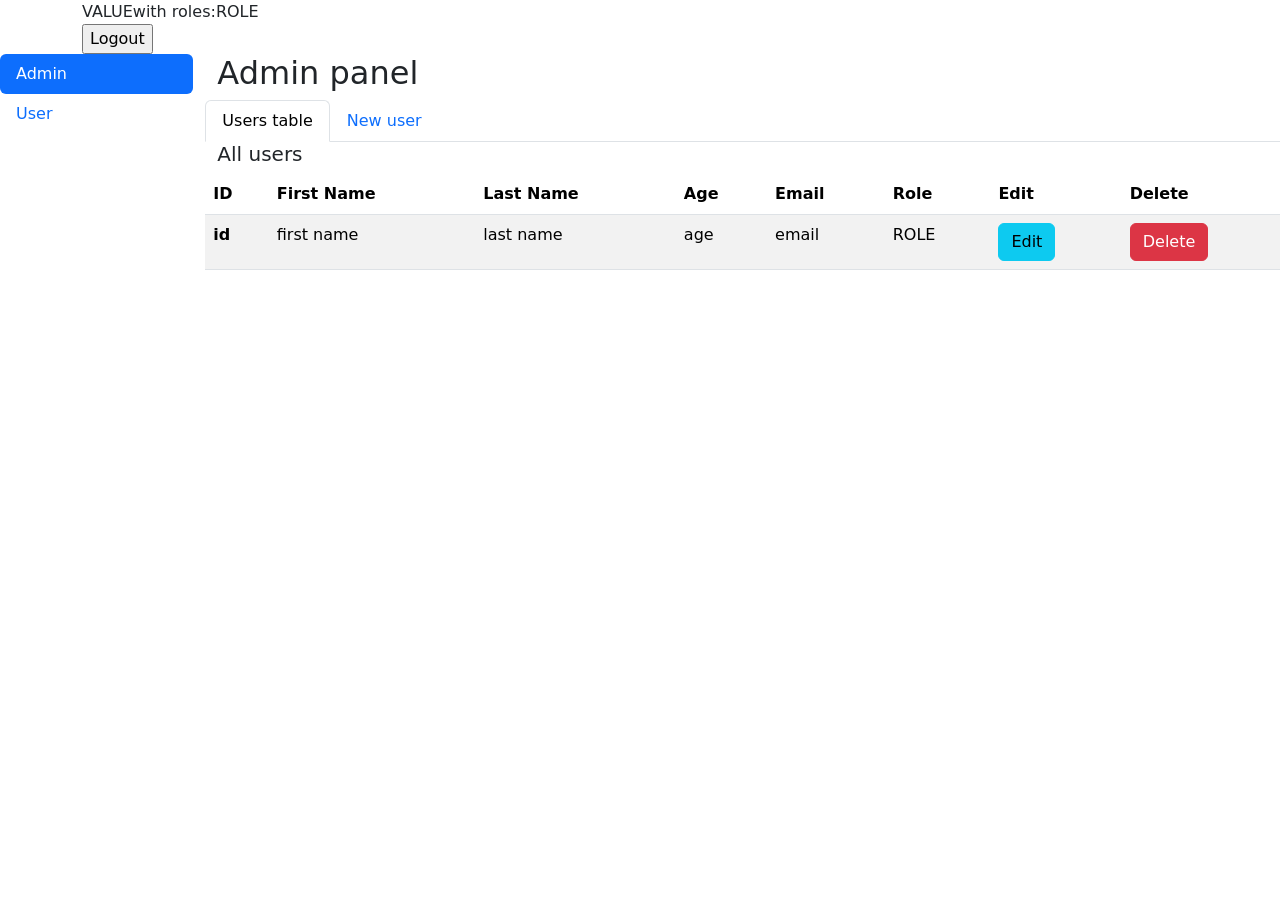
<file: src/main/resources/templates/admin/index.html>
<!DOCTYPE html>
<html lang="en" xmlns:th="http://thymeleaf.org" xmlns="http://www.w3.org/1999/html"
      xmlns:sec="http://www.w3.org/1999/xhtml">

<head>
    <meta charset="UTF-8">
    <title>All users</title>
    <link href="https://cdn.jsdelivr.net/npm/bootstrap@5.3.3/dist/css/bootstrap.min.css" rel="stylesheet" integrity="sha384-QWTKZyjpPEjISv5WaRU9OFeRpok6YctnYmDr5pNlyT2bRjXh0JMhjY6hW+ALEwIH" crossorigin="anonymous">
    <link th:href="@{/css/admin/index.css}" rel="stylesheet"/>
    <link th:href="@{/css/admin/modal/edit_delete.css}" rel="stylesheet"/>

    <script th:src="@{/js/admin/editUserModal.js}"></script>
    <script th:src="@{/js/admin/deleteUserModal.js}"></script>
</head>

<body>
    <script src="https://cdn.jsdelivr.net/npm/bootstrap@5.3.3/dist/js/bootstrap.bundle.min.js" integrity="sha384-YvpcrYf0tY3lHB60NNkmXc5s9fDVZLESaAA55NDzOxhy9GkcIdslK1eN7N6jIeHz" crossorigin="anonymous"></script>

    <div class="container">

        <div class="row row-head align">
            <div class="d-flex align-items-center text_head">
                <span class="email" th:text="${admin.getEmail()}">VALUE</span>
                <span> with roles:</span>
                <span th:each="role, iter : ${admin.roles}">
                    <span th:text="${role.getNameRole()}">ROLE</span>
                    <span th:unless="${iter.last}"> </span>
                </span>
            </div>

            <form class="logout" th:action="@{/logout}" th:method="POST">
                <input type="submit" value="Logout"/>
            </form>
        </div>
    </div>

        <div class="row row-body">
<!--
                Навигация
 -->
            <div class="col-2 col_navigation">
                <ul class="nav flex-column nav-pills">
                    <li class="nav-item" sec:authorize="hasRole('ADMIN')">
                      <a class="nav-link active" aria-current="page" href="/admin">Admin</a>
                    </li>
                    <li class="nav-item" sec:authorize="hasRole('USER')">
                        <a class="nav-link" aria-current="page" href="/user/myPage">User</a>
                    </li>
                </ul>
            </div>

            <div class="col-10 col_table">

                <div class="row row_heading">
                    <h2> Admin panel </h2>
                </div>


<!--
                    Горизонтальная навигация (создание пользователя и таблица)
-->
                <div class="row">
                <ul class="nav nav-tabs">
                        <li class="nav-item">
                            <a class="nav-link active disabled" aria-current="page" href="index.html"> Users table </a>
                        </li>

                        <li class="nav-item">
                            <a class="nav-link" aria-current="page" href="/admin/new">New user</a>
                        </li>
                    </ul>
                </div>


                <div class="row row_name_table">
                    <h5> All users </h5>
                </div>

                <div class="row row_table">
                    <table class="table table-striped">
                        <thead>
                        <tr>
                            <th scope="col">ID</th>
                            <th scope="col">First Name</th>
                            <th scope="col">Last Name</th>
                            <th scope="col">Age</th>
                            <th scope="col">Email</th>
                            <th scope="col">Role</th>
                            <th scope="col">Edit</th>
                            <th scope="col">Delete</th>
                        </tr>
                        </thead>
                        <tbody>
                            <tr th:each="user : ${users}">
                                <th scope="row" th:text="${user.getId()}">id</th>
                                <td th:text="${user.getFirstName()}">first name</td>
                                <td th:text="${user.getLastName()}">last name</td>
                                <td th:text="${user.getAge()}">age</td>
                                <td th:text="${user.getEmail()}">email</td>
                                <td>
                                     <span th:each="role, iter : ${user.roles}">
                                        <span th:text="${role.getNameRole()}">ROLE</span>
                                        <span th:unless="${iter.last}"> </span> <!-- пробел вместо запятой -->
                                    </span>
                                </td>
                                <td>
                                    <button type="button"
                                            class="btn btn-info edit-user-btn"
                                            th:data-user-id="${user.getId()}"
                                            th:data-user-firstname="${user.getFirstName()}"
                                            th:data-user-lastname="${user.getLastName()}"
                                            th:data-user-age="${user.getAge()}"
                                            th:data-user-email="${user.getEmail()}"
                                            data-bs-toggle="modal"
                                            data-bs-target="#updateUserModal">
                                        Edit
                                    </button>
                                </td>
                                <td>
                                    <button type="button"
                                            class="btn btn-danger delete-user-btn"
                                            th:data-user-id="${user.getId()}"
                                            th:data-user-firstname="${user.getFirstName()}"
                                            th:data-user-lastname="${user.getLastName()}"
                                            th:data-user-age="${user.getAge()}"
                                            th:data-user-email="${user.getEmail()}"
                                            data-bs-toggle="modal"
                                            data-bs-target="#deleteUserModal">
                                        Delete
                                    </button>
                                </td>
                            </tr>
                        </tbody>
                    </table>
                </div>
            </div>
        </div>
    </div>

    <div th:replace="~{admin/modal/edit :: updateUserModal}"></div>
    <div th:replace="~{admin/modal/delete :: deleteUserModal}"></div>
</body>
</html>
</file>
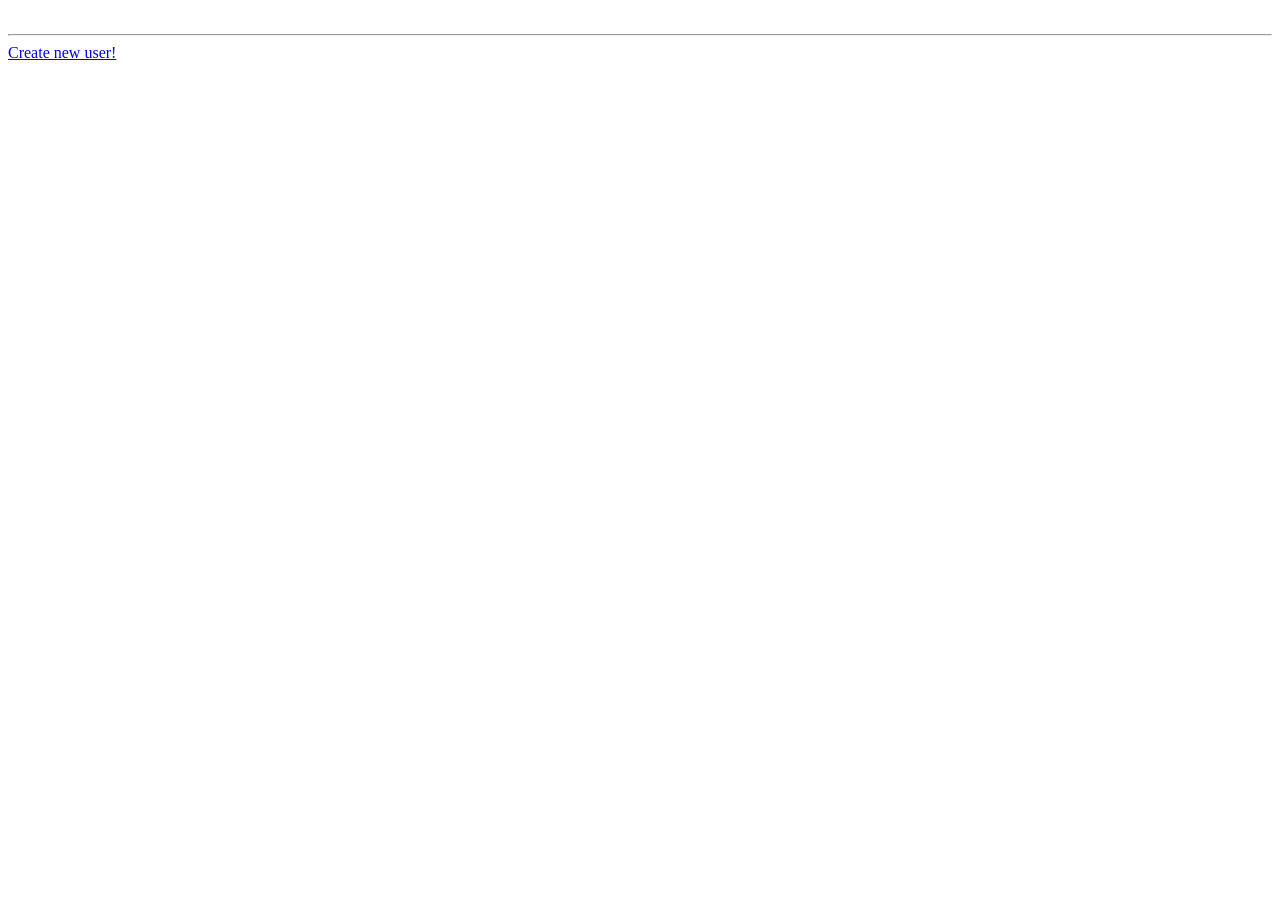
<file: src/main/resources/templates/users/index.html>
<!DOCTYPE html>
<html lang="en" xmlns:th="http://thymeleaf.org">
<head>
    <meta charset="UTF-8">
    <title>All users</title>
</head>
<body>
    <div th:each="user : ${users}">
        <a th:href="@{/users/person?id={id}(id=${user.getId()})}"
           th:text="${user.getId()} + '. ' + ${user.getFirstName()} + ' ' + ${user.getLastName}"/>
    </div>
    <br/>
    <hr/>
    <a href="users/new">Create new user!</a>
</body>
</html>
</file>
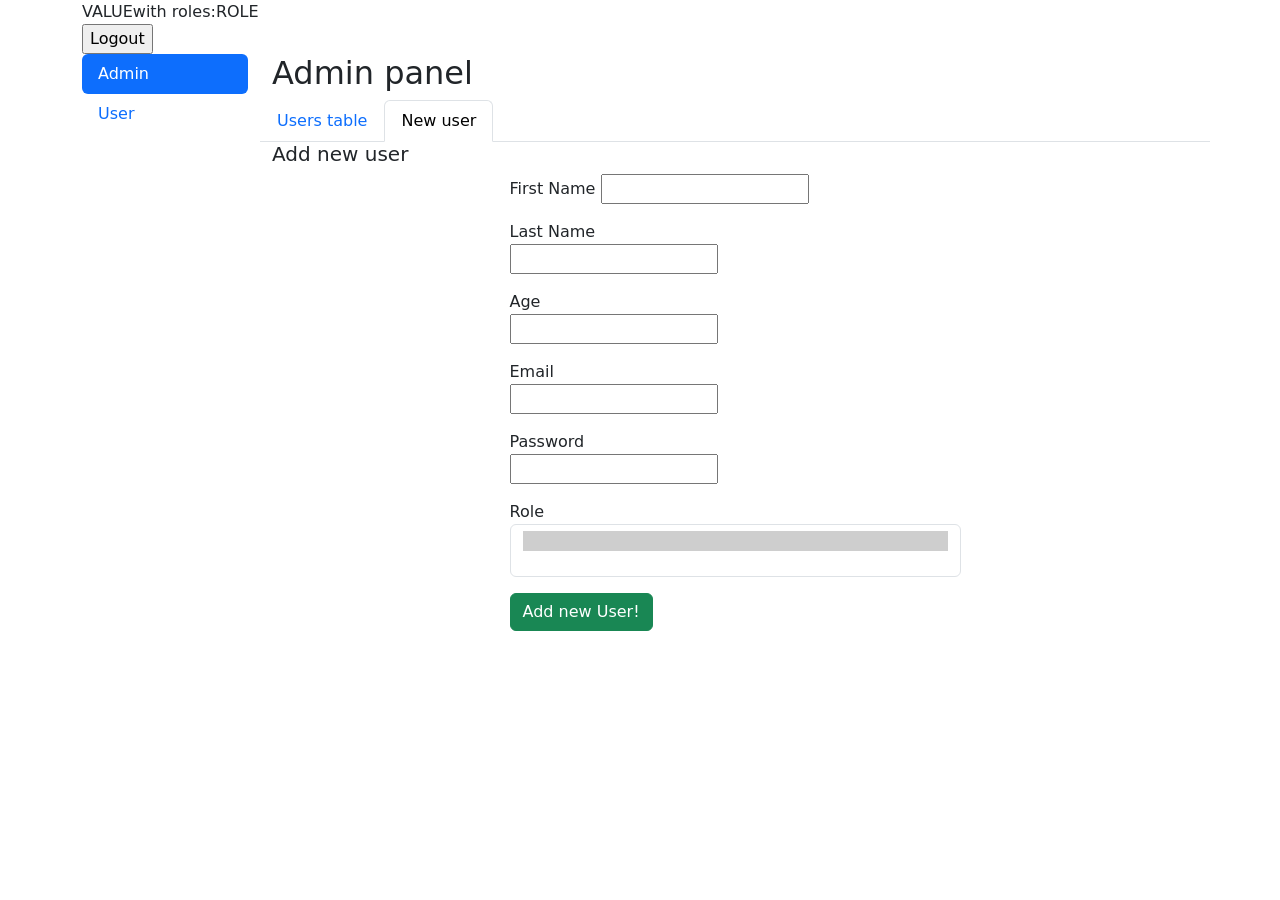
<file: src/main/resources/templates/admin/new.html>
<!DOCTYPE html>
<html lang="en" xmlns:th="http://thymeleaf.org" xmlns:sec="http://www.w3.org/1999/xhtml">
<head>
    <meta charset="UTF-8">
    <title>New user</title>
    <link href="https://cdn.jsdelivr.net/npm/bootstrap@5.3.3/dist/css/bootstrap.min.css" rel="stylesheet" integrity="sha384-QWTKZyjpPEjISv5WaRU9OFeRpok6YctnYmDr5pNlyT2bRjXh0JMhjY6hW+ALEwIH" crossorigin="anonymous">
    <link th:href="@{/css/admin/new.css}" rel="stylesheet"/>
</head>
<body>
<script src="https://cdn.jsdelivr.net/npm/bootstrap@5.3.3/dist/js/bootstrap.bundle.min.js" integrity="sha384-YvpcrYf0tY3lHB60NNkmXc5s9fDVZLESaAA55NDzOxhy9GkcIdslK1eN7N6jIeHz" crossorigin="anonymous"></script>

    <div class="container">

        <div class="row row-head align">
            <div class="d-flex align-items-center text_head">
                <span class="email" th:text="${admin.getEmail()}">VALUE</span>
                <span> with roles:</span>
                <span th:each="role, iter : ${admin.roles}">
                        <span th:text="${role.getNameRole()}">ROLE</span>
                        <span th:unless="${iter.last}"> </span>
                    </span>
            </div>

            <form class="logout" th:action="@{/logout}" th:method="POST">
                <input type="submit" value="Logout"/>
            </form>
        </div>

        <div class="row row-body">
            <!--            Навигация       -->
            <div class="col-2 col_navigation">
                <ul class="nav flex-column nav-pills">
                    <li class="nav-item" sec:authorize="hasRole('ADMIN')">
                        <a class="nav-link active" aria-current="page" href="/admin">Admin</a>
                    </li>
                    <li class="nav-item" sec:authorize="hasRole('USER')">
                        <a class="nav-link" aria-current="page" href="/user/myPage">User</a>
                    </li>
                </ul>
            </div>

            <div class="col-10 col_table">

                <div class="row row_heading">
                    <h2> Admin panel </h2>
                </div>


                <!--
                                    Горизонтальная навигация (создание пользователя и таблица)
                -->
                <div class="row">
                    <ul class="nav nav-tabs">
                        <li class="nav-item">
                            <a class="nav-link" aria-current="page" href="/admin"> Users table </a>
                        </li>

                        <li class="nav-item">
                            <a class="nav-link active disabled" aria-current="page" href="/admin/new">New user</a>
                        </li>
                    </ul>
                </div>

                <div class="row row_name_table">
                    <h5> Add new user </h5>
                </div>

    <!--
                    Окно добавления юзера
    -->
                <div class="row row_window_add_user">
                    <div class="col-3 col_left"></div>


                    <div class="col-6 col_middle">
                        <form th:method="POST" th:action="@{/admin}" th:object="${user}">
                            <div class="mb-3">
                                <label for="firstName">First Name </label>
                                <input type="text" th:field="*{firstName}" id="firstName">
                            </div>
                            <div class="mb-3">
                                <label for="lastName">Last Name </label> <br>
                                <input type="text" th:field="*{lastName}" id="lastName">
                            </div>
                            <div class="mb-3">
                                <label for="age">Age </label> <br>
                                <input type="text" th:field="*{age}" id="age">
                            </div>
                            <div class="mb-3">
                                <label for="email">Email </label> <br>
                                <input type="text" th:field="*{email}" id="email">
                            </div>
                            <div class="mb-3">
                                <label for="email"> Password </label> <br>
                                <input type="password" th:field="*{password}" id="password">
                            </div>
                            <div class="mb-3">
                                <label for="role"> Role </label> <br>
                                <select id="role" name="role" class="form-select" size="2">
                                    <div class="without_margin" th:each="role : ${roles}">
                                        <option selected th:text="${role.getNameRole()}"/>
                                    </div>
                                </select>
                            </div>
                            <button type="submit" class="btn btn-success">Add new User!</button>
                        </form>
                    </div>


                    <div class="col-3 col_right"></div>

                </div>

            </div>
        </div>
    </div>

</body>
</html>
</file>
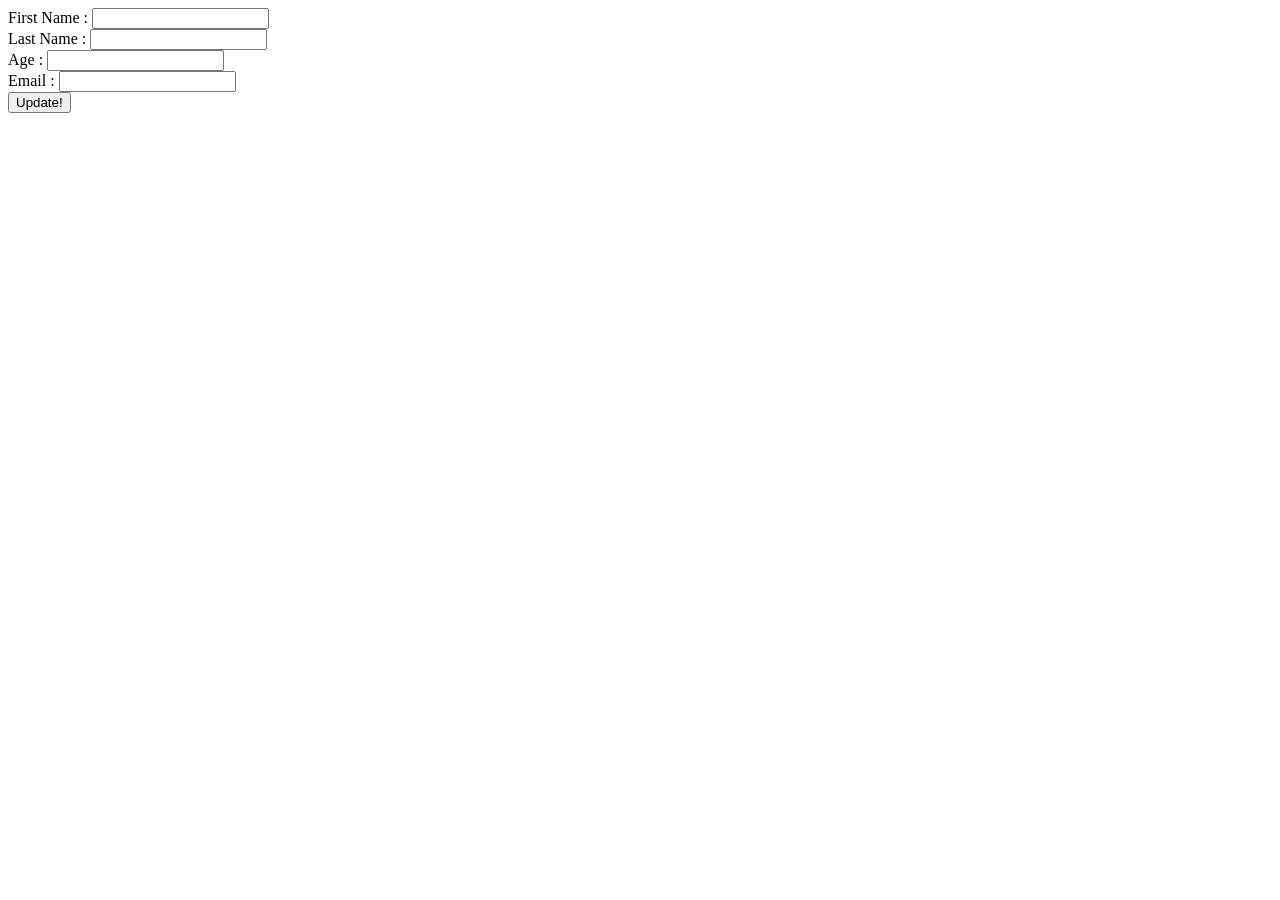
<file: src/main/resources/templates/users/edit.html>
<!DOCTYPE html>
<html lang="en" xmlns:th="http://thymeleaf.org">
<head>
    <meta charset="UTF-8">
    <title>Update user</title>
</head>
<body>

<form th:method="PATCH" th:action="@{/users/person?id={id}(id=${user.getId()})}" th:object="${user}">
    <label for="firstName">First Name : </label>
    <input type="text" th:field="*{firstName}" id="firstName">
    <br/><label for="lastName">Last Name : </label>
    <input type="text" th:field="*{lastName}" id="lastName">
    <br/>
    <label for="age">Age : </label>
    <input type="text" th:field="*{age}" id="age">
    <br/>
    <label for="email">Email : </label>
    <input type="text" th:field="*{email}" id="email">
    <br/>
    <input type="submit" value="Update!">
</form>

</body>
</html>
</file>
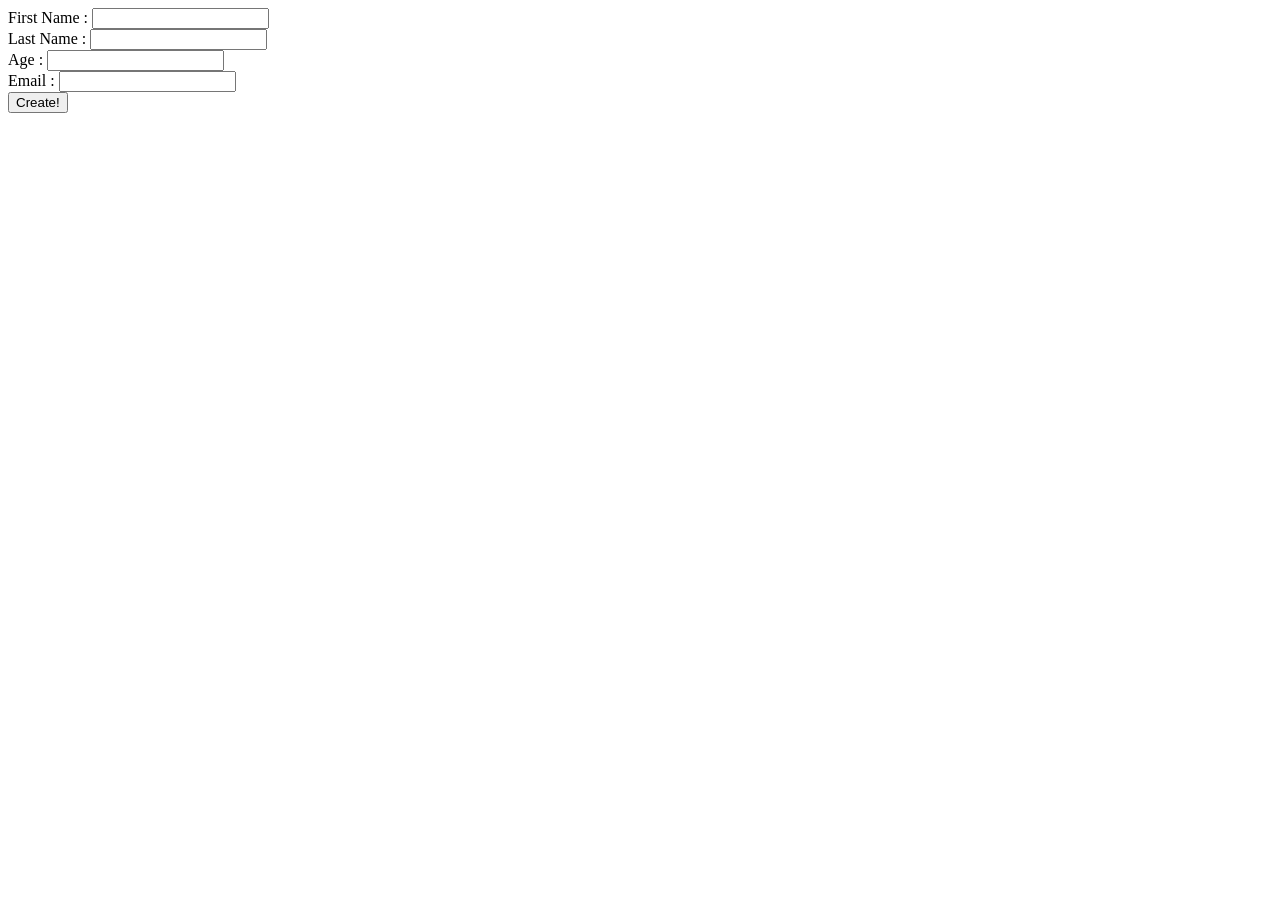
<file: src/main/resources/templates/users/new.html>
<!DOCTYPE html>
<html lang="en" xmlns:th="http://thymeleaf.org">
<head>
    <meta charset="UTF-8">
    <title>New user</title>
</head>
<body>

<form th:method="POST" th:action="@{/users}" th:object="${user}">
    <label for="firstName">First Name : </label>
    <input type="text" th:field="*{firstName}" id="firstName">
    <br/><label for="lastName">Last Name : </label>
    <input type="text" th:field="*{lastName}" id="lastName">
    <br/>
    <label for="age">Age : </label>
    <input type="text" th:field="*{age}" id="age">
    <br/>
    <label for="email">Email : </label>
    <input type="text" th:field="*{email}" id="email">
    <br/>
    <input type="submit" value="Create!">
</form>

</body>
</html>
</file>
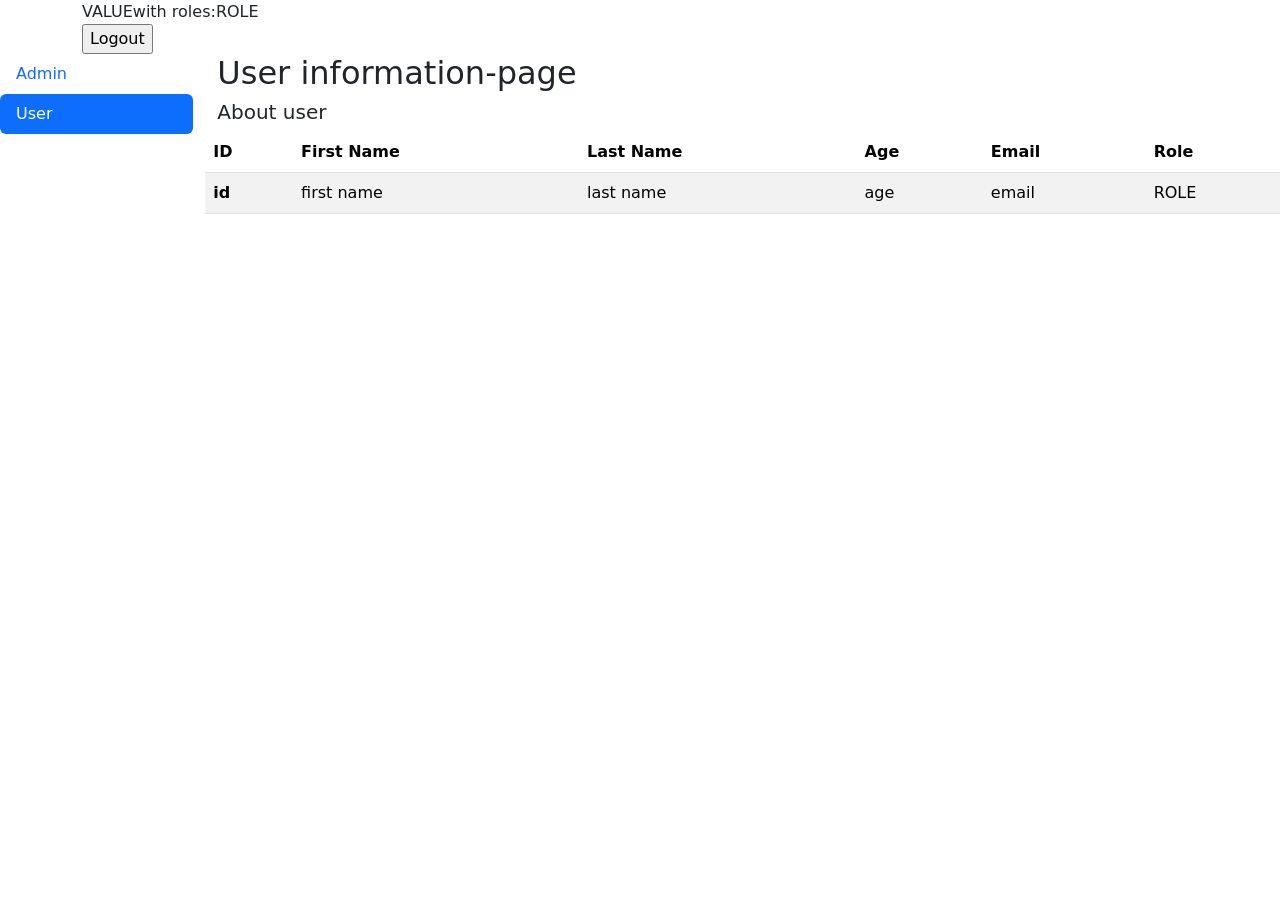
<file: src/main/resources/templates/users/show.html>
<!DOCTYPE html>
<html lang="en" xmlns:th="http://thymeleaf.org" xmlns:sec="http://www.w3.org/1999/xhtml">
<head>
    <meta charset="UTF-8">
    <title>User</title>
    <link href="https://cdn.jsdelivr.net/npm/bootstrap@5.3.3/dist/css/bootstrap.min.css" rel="stylesheet" integrity="sha384-QWTKZyjpPEjISv5WaRU9OFeRpok6YctnYmDr5pNlyT2bRjXh0JMhjY6hW+ALEwIH" crossorigin="anonymous">
    <link th:href="@{/css/user/show.css}" rel="stylesheet"/>
</head>
<body>
<script src="https://cdn.jsdelivr.net/npm/bootstrap@5.3.3/dist/js/bootstrap.bundle.min.js" integrity="sha384-YvpcrYf0tY3lHB60NNkmXc5s9fDVZLESaAA55NDzOxhy9GkcIdslK1eN7N6jIeHz" crossorigin="anonymous"></script>

    <div class="container">
        <div class="row row-head align">
            <div class="d-flex align-items-center text_head">
                <span class="email" th:text="${user.getEmail()}">VALUE</span>
                <span> with roles:</span>
                <span th:each="role, iter : ${user.roles}">
                    <span th:text="${role.getNameRole()}">ROLE</span>
                    <span th:unless="${iter.last}"> </span>
                </span>
            </div>

            <form class="logout" th:action="@{/logout}" th:method="POST">
                <input type="submit" value="Logout"/>
            </form>
        </div>
    </div>

    <div class="row row-body">
        <!--            Навигация       -->
        <div class="col-2 col_navigation">
            <ul class="nav flex-column nav-pills">
                <li class="nav-item" sec:authorize="hasRole('ADMIN')">
                    <a class="nav-link" aria-current="page" href="/admin">Admin</a>
                </li>
                <li class="nav-item" sec:authorize="hasRole('USER')">
                    <a class="nav-link active" aria-current="page" href="/user/myPage">User</a>
                </li>
            </ul>
        </div>

        <div class="col-10 col_table">
            <div class="row row_heading">
                <h2>User information-page </h2>
            </div>
                <div class="row row_name_table">
                    <h5 class="text_about-user"> About user</h5>
                </div>

                <div class="row row_table">
                    <table class="table table-striped">
                        <thead>
                        <tr>
                            <th scope="col">ID</th>
                            <th scope="col">First Name</th>
                            <th scope="col">Last Name</th>
                            <th scope="col">Age</th>
                            <th scope="col">Email</th>
                            <th scope="col">Role</th>
                        </tr>
                        </thead>
                        <tbody>
                        <tr>
                            <th scope="row" th:text="${user.getId()}">id</th>
                            <td th:text="${user.getFirstName()}">first name</td>
                            <td th:text="${user.getLastName()}">last name</td>
                            <td th:text="${user.getAge()}">age</td>
                            <td th:text="${user.getEmail()}">email</td>
                            <td>
                                 <span th:each="role, iter : ${user.roles}">
                                    <span th:text="${role.getNameRole()}">ROLE</span>
                                    <span th:unless="${iter.last}"> </span> <!-- пробел вместо запятой -->
                                </span>
                            </td>
                        </tr>
                        </tbody>
                    </table>
                </div>
        </div>
    </div>

</body>
</html>
</file>
